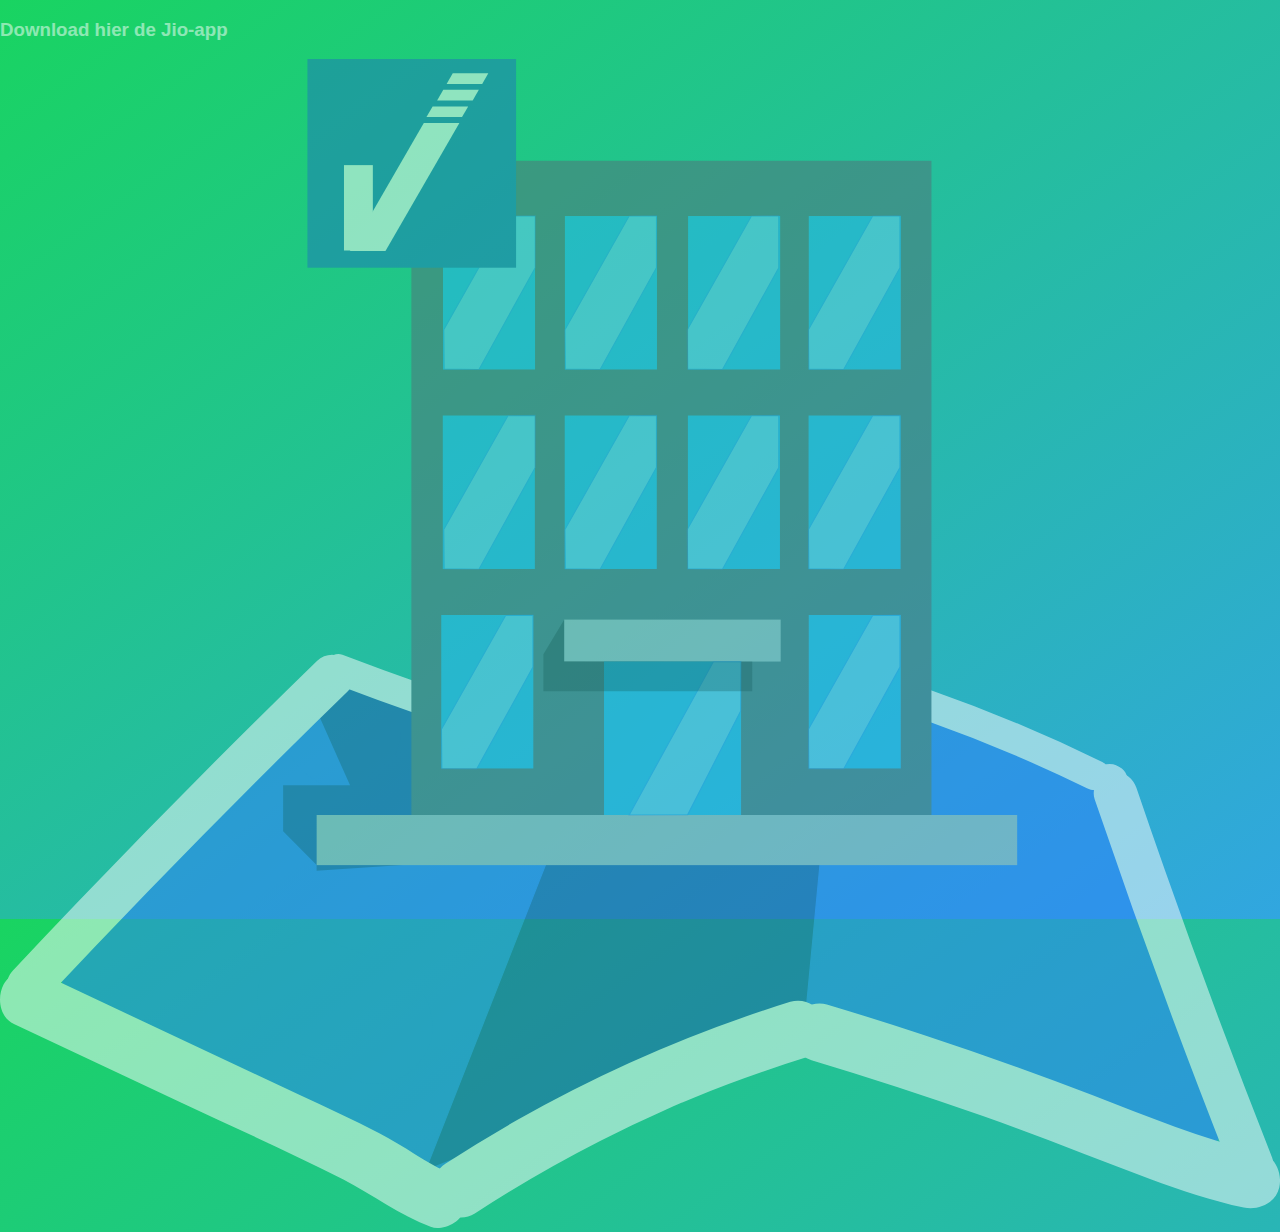
<file: download.html>
<!DOCTYPE html>
<html lang="nl">
<head>
    <meta charset="UTF-8">
    <meta name="viewport" content="width=device-width, initial-scale=1.0">
    <meta http-equiv="X-UA-Compatible" content="ie=edge">
    <link href="download.css" type="text/css" rel="stylesheet">
    <title>Jio</title>
</head>
<body>
    <a href="jio.apk">
    <div class="downloadknop">
        <h3>Download hier de Jio-app</h3>
        <img src="jio.svg">
    </div></a>
</body>
</html>
</file>
<file: download.css>
body
{
    font-family: Arial, Helvetica, sans-serif;
    background-image: linear-gradient(to bottom right, #19d461,#31a6e0);
    opacity: 50%;
    color: white;
    height: 100vh;
    width: 100vw;
    margin: 0;
}

#pagina{
    padding: 1px;
    height: 800px;
    height: 100vh;
    text-align: center;
    /* background-color: #00bfa5; */
    display: flex;
}

#downloadknop
{    
    width: 90%;
    max-width: 650px;
    margin: auto;
    padding: 20px 10px;
}

a
{
    width: 100%;
    height: 100%;
    color: white;
    text-decoration: none;
}
</file>
